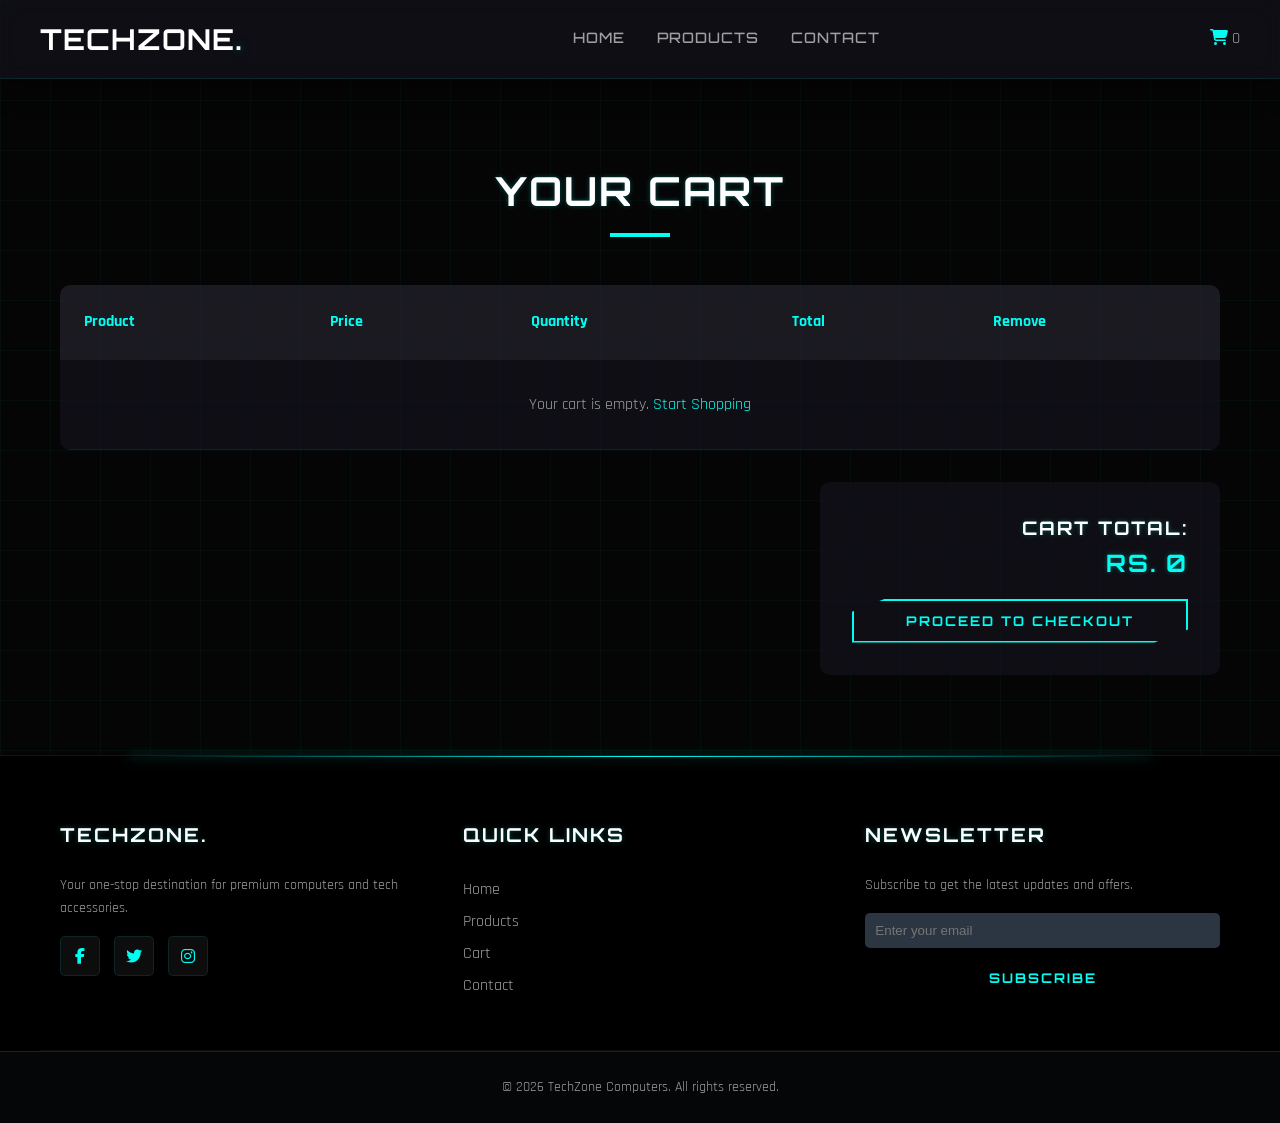
<file: cart.html>
<!DOCTYPE html>
<html lang="en">

<head>
    <meta charset="UTF-8">
    <meta name="viewport" content="width=device-width, initial-scale=1.0">
    <title>Shopping Cart | TechZone Computers</title>
    <link rel="stylesheet" href="style.css">
    <link rel="stylesheet" href="https://cdnjs.cloudflare.com/ajax/libs/font-awesome/6.4.0/css/all.min.css">
</head>

<body>

    <!-- Header -->
    <header>
        <div class="container navbar">
            <a href="index.html" class="logo">TechZone<span style="color: #fff;">.</span></a>

            <nav>
                <ul class="nav-links">
                    <li><a href="index.html">Home</a></li>
                    <li><a href="products.html">Products</a></li>
                    <li><a href="contact.html">Contact</a></li>
                </ul>
            </nav>

            <div class="nav-icons">
                <a href="cart.html" class="active">
                    <i class="fas fa-shopping-cart" style="color: var(--accent-color);"></i>
                    <span class="cart-count">0</span>
                </a>
                <div class="menu-toggle">
                    <i class="fas fa-bars"></i>
                </div>
            </div>
        </div>
    </header>

    <!-- Cart Section -->
    <section>
        <div class="container">
            <h1 class="section-title">Your Cart</h1>

            <table class="cart-table">
                <thead>
                    <tr>
                        <th>Product</th>
                        <th>Price</th>
                        <th>Quantity</th>
                        <th>Total</th>
                        <th>Remove</th>
                    </tr>
                </thead>
                <tbody id="cart-items-container">
                    <!-- Items Rendered via JS -->
                </tbody>
            </table>

            <div class="cart-summary">
                <h3>Cart Total: <span id="cart-total" class="cart-total">Rs. 0</span></h3>
                <button class="btn" style="width: 100%;" onclick="alert('Checkout functionality coming soon!')">Proceed
                    to Checkout</button>
            </div>
        </div>
    </section>

    <!-- Footer -->
    <footer>
        <div class="container footer-grid">
            <div class="footer-col">
                <h3>TechZone.</h3>
                <p>Your one-stop destination for premium computers and tech accessories.</p>
                <div class="social-links">
                    <a href="#"><i class="fab fa-facebook-f"></i></a>
                    <a href="#"><i class="fab fa-twitter"></i></a>
                    <a href="#"><i class="fab fa-instagram"></i></a>
                </div>
            </div>
            <div class="footer-col">
                <h3>Quick Links</h3>
                <ul style="line-height: 2;">
                    <li><a href="index.html">Home</a></li>
                    <li><a href="products.html">Products</a></li>
                    <li><a href="cart.html">Cart</a></li>
                    <li><a href="contact.html">Contact</a></li>
                </ul>
            </div>
            <div class="footer-col">
                <h3>Newsletter</h3>
                <p>Subscribe to get the latest updates and offers.</p>
                <form onsubmit="event.preventDefault(); alert('Subscribed!');">
                    <input type="email" placeholder="Enter your email"
                        style="width: 100%; padding: 10px; margin-bottom: 10px; border: none; border-radius: 5px; background: #2b3642; color: #fff;">
                    <button type="submit" class="btn"
                        style="width: 100%; border: none; cursor: pointer;">Subscribe</button>
                </form>
            </div>
        </div>
        <div class="footer-bottom" style="border-top: 1px solid rgba(255,255,255,0.1); background: #050608;">
            <p>&copy; 2026 TechZone Computers. All rights reserved.</p>
        </div>
    </footer>

    <script src="script.js"></script>
</body>

</html>
</file>
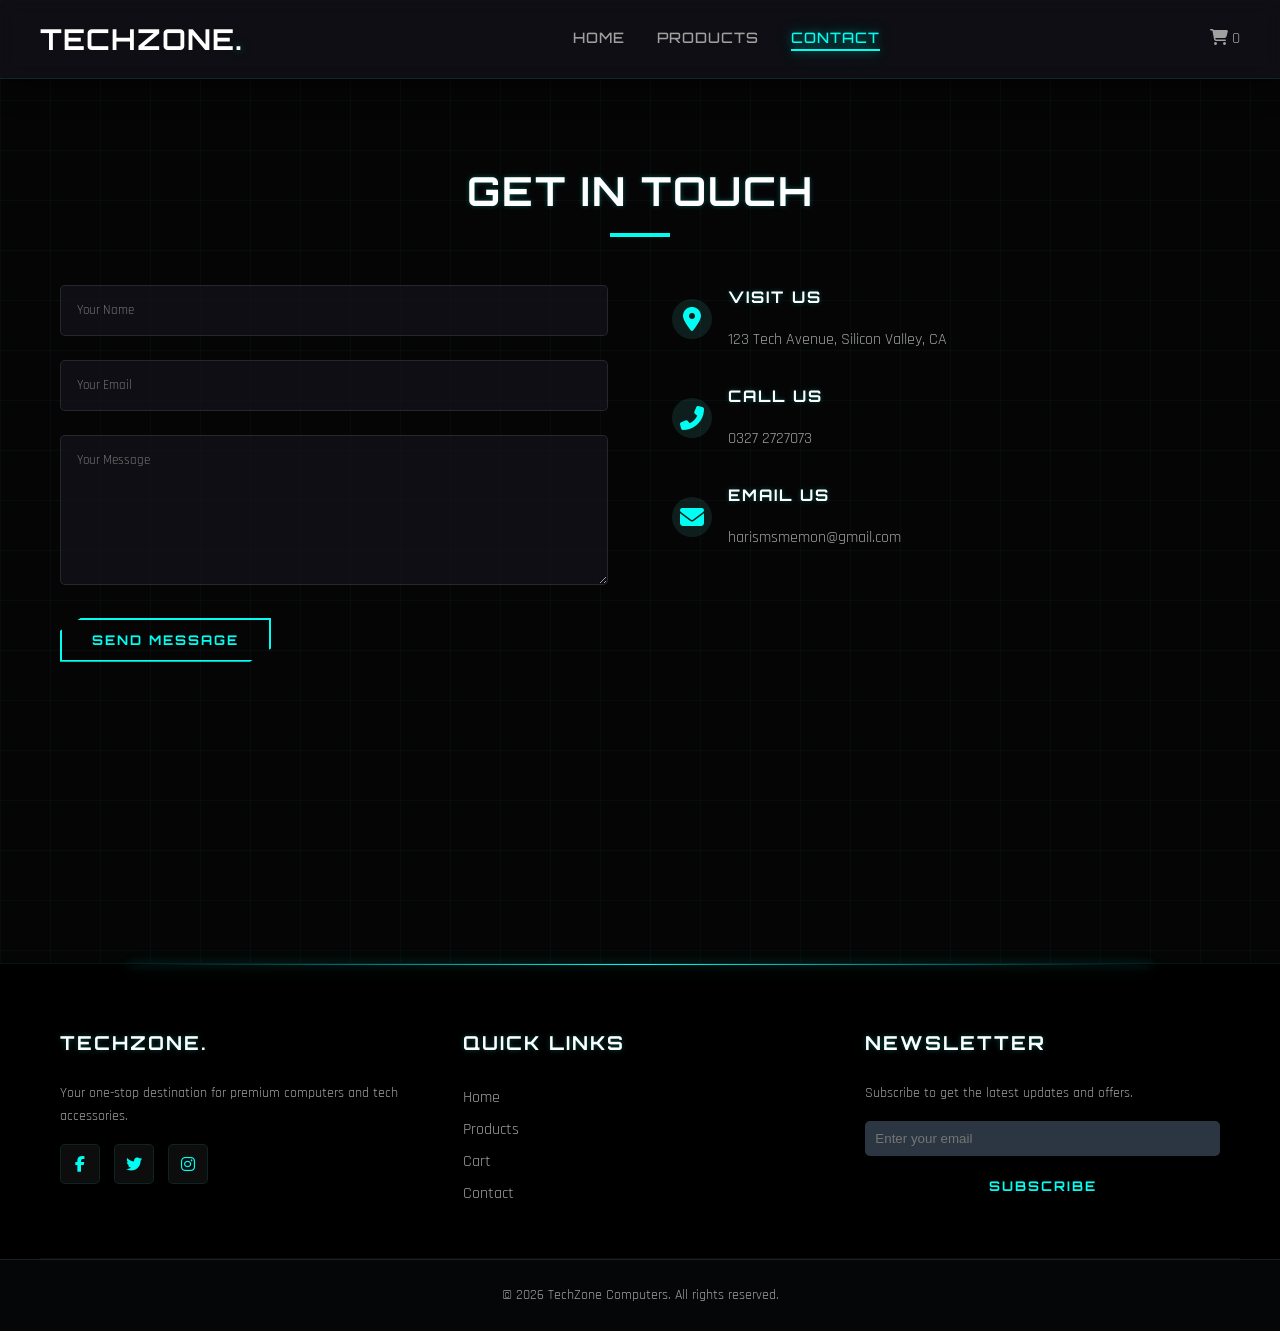
<file: contact.html>
<!DOCTYPE html>
<html lang="en">

<head>
    <meta charset="UTF-8">
    <meta name="viewport" content="width=device-width, initial-scale=1.0">
    <title>Contact Us | TechZone Computers</title>
    <link rel="stylesheet" href="style.css">
    <link rel="stylesheet" href="https://cdnjs.cloudflare.com/ajax/libs/font-awesome/6.4.0/css/all.min.css">
</head>

<body>

    <!-- Header -->
    <header>
        <div class="container navbar">
            <a href="index.html" class="logo">TechZone<span style="color: #fff;">.</span></a>

            <nav>
                <ul class="nav-links">
                    <li><a href="index.html">Home</a></li>
                    <li><a href="products.html">Products</a></li>
                    <li><a href="contact.html" class="active">Contact</a></li>
                </ul>
            </nav>

            <div class="nav-icons">
                <a href="cart.html">
                    <i class="fas fa-shopping-cart"></i>
                    <span class="cart-count">0</span>
                </a>
                <div class="menu-toggle">
                    <i class="fas fa-bars"></i>
                </div>
            </div>
        </div>
    </header>

    <!-- Contact Section -->
    <section>
        <div class="container">
            <h1 class="section-title">Get In Touch</h1>

            <div class="contact-container">
                <!-- Contact Form -->
                <div class="contact-form-wrapper">
                    <form class="contact-form" onsubmit="event.preventDefault(); alert('Message Sent!');">
                        <input type="text" placeholder="Your Name" required>
                        <input type="email" placeholder="Your Email" required>
                        <textarea placeholder="Your Message" required></textarea>
                        <button type="submit" class="btn">Send Message</button>
                    </form>
                </div>

                <!-- Contact Info & Map -->
                <div class="contact-info">
                    <div class="contact-info-item">
                        <i class="fas fa-map-marker-alt"></i>
                        <div>
                            <h4>Visit Us</h4>
                            <p>123 Tech Avenue, Silicon Valley, CA</p>
                        </div>
                    </div>
                    <div class="contact-info-item">
                        <i class="fas fa-phone-alt"></i>
                        <div>
                            <h4>Call Us</h4>
                            <p>0327 2727073</p>
                        </div>
                    </div>
                    <div class="contact-info-item">
                        <i class="fas fa-envelope"></i>
                        <div>
                            <h4>Email Us</h4>
                            <p>harismsmemon@gmail.com</p>
                        </div>
                    </div>

                    <!-- Map Embed -->
                    <div style="width: 100%; height: 300px; border-radius: 10px; overflow: hidden; margin-top: 2rem;">
                        <iframe
                            src="https://www.google.com/maps/embed?pb=!1m18!1m12!1m3!1d100939.98555098464!2d-122.507640204439!3d37.75781498660432!2m3!1f0!2f0!3f0!3m2!1i1024!2i768!4f13.1!3m3!1m2!1s0x80859a6d00690021%3A0x4a501367f076adff!2sSan%20Francisco%2C%20CA!5e0!3m2!1sen!2sus!4v1683838292023!5m2!1sen!2sus"
                            width="100%" height="100%" style="border:0;" allowfullscreen="" loading="lazy">
                        </iframe>
                    </div>
                </div>
            </div>
        </div>
    </section>

    <!-- Footer -->
    <footer>
        <div class="container footer-grid">
            <div class="footer-col">
                <h3>TechZone.</h3>
                <p>Your one-stop destination for premium computers and tech accessories.</p>
                <div class="social-links">
                    <a href="#"><i class="fab fa-facebook-f"></i></a>
                    <a href="#"><i class="fab fa-twitter"></i></a>
                    <a href="#"><i class="fab fa-instagram"></i></a>
                </div>
            </div>
            <div class="footer-col">
                <h3>Quick Links</h3>
                <ul style="line-height: 2;">
                    <li><a href="index.html">Home</a></li>
                    <li><a href="products.html">Products</a></li>
                    <li><a href="cart.html">Cart</a></li>
                    <li><a href="contact.html">Contact</a></li>
                </ul>
            </div>
            <div class="footer-col">
                <h3>Newsletter</h3>
                <p>Subscribe to get the latest updates and offers.</p>
                <form onsubmit="event.preventDefault(); alert('Subscribed!');">
                    <input type="email" placeholder="Enter your email"
                        style="width: 100%; padding: 10px; margin-bottom: 10px; border: none; border-radius: 5px; background: #2b3642; color: #fff;">
                    <button type="submit" class="btn"
                        style="width: 100%; border: none; cursor: pointer;">Subscribe</button>
                </form>
            </div>
        </div>
        <div class="footer-bottom" style="border-top: 1px solid rgba(255,255,255,0.1); background: #050608;">
            <p>&copy; 2026 TechZone Computers. All rights reserved.</p>
        </div>
    </footer>

    <script src="script.js"></script>
</body>

</html>
</file>
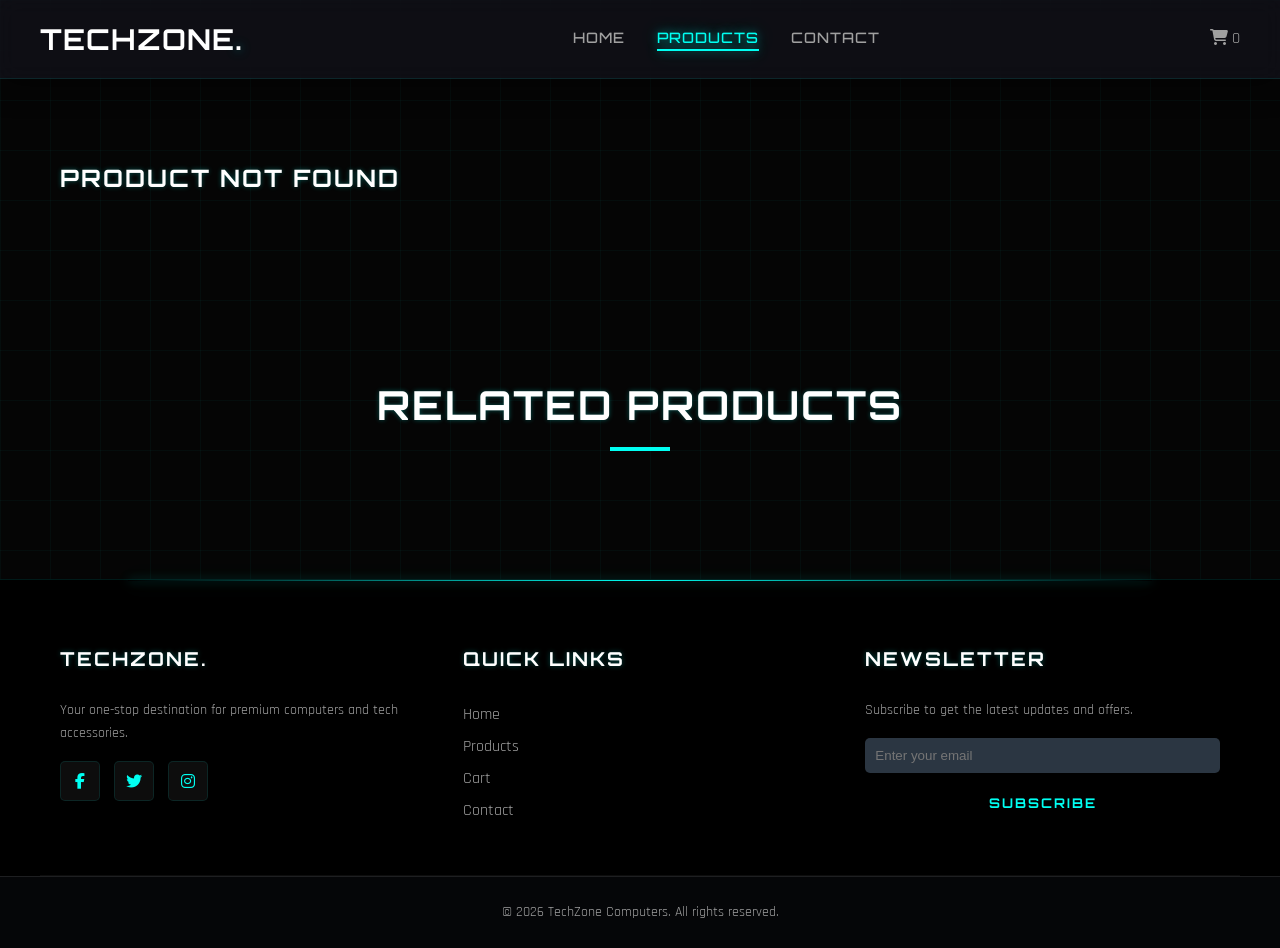
<file: product-details.html>
<!DOCTYPE html>
<html lang="en">

<head>
    <meta charset="UTF-8">
    <meta name="viewport" content="width=device-width, initial-scale=1.0">
    <title>Product Details | TechZone Computers</title>
    <link rel="stylesheet" href="style.css">
    <link rel="stylesheet" href="https://cdnjs.cloudflare.com/ajax/libs/font-awesome/6.4.0/css/all.min.css">
</head>

<body>

    <!-- Header -->
    <header>
        <div class="container navbar">
            <a href="index.html" class="logo">TechZone<span style="color: #fff;">.</span></a>

            <nav>
                <ul class="nav-links">
                    <li><a href="index.html">Home</a></li>
                    <li><a href="products.html" class="active">Products</a></li>
                    <li><a href="contact.html">Contact</a></li>
                </ul>
            </nav>

            <div class="nav-icons">
                <a href="cart.html">
                    <i class="fas fa-shopping-cart"></i>
                    <span class="cart-count">0</span>
                </a>
                <div class="menu-toggle">
                    <i class="fas fa-bars"></i>
                </div>
            </div>
        </div>
    </header>

    <!-- Product Details -->
    <section>
        <div class="container product-details-container">
            <div class="detail-image">
                <img id="detail-img" src="" alt="Product Image">
            </div>
            <div class="detail-info">
                <span id="detail-category" class="detail-category">Category</span>
                <h1 id="detail-name">Product Name</h1>
                <div id="detail-price" class="detail-price">Rs. 0</div>
                <p id="detail-desc" class="detail-desc">Description goes here...</p>

                <div class="specs-list">
                    <h3>Specifications</h3>
                    <ul>
                        <li><span>Warranty</span> <span>1 Year</span></li>
                        <li><span>Shipping</span> <span>Free</span></li>
                        <li><span>Returns</span> <span>30 Days</span></li>
                    </ul>
                </div>

                <button id="detail-add-btn" class="btn">Add to Cart</button>
            </div>
        </div>
    </section>

    <!-- Related Products -->
    <section class="related-products">
        <div class="container">
            <h2 class="section-title">Related Products</h2>
            <div id="related-products" class="product-grid">
                <!-- Rendered/JS -->
            </div>
        </div>
    </section>

    <!-- Footer -->
    <footer>
        <div class="container footer-grid">
            <div class="footer-col">
                <h3>TechZone.</h3>
                <p>Your one-stop destination for premium computers and tech accessories.</p>
                <div class="social-links">
                    <a href="#"><i class="fab fa-facebook-f"></i></a>
                    <a href="#"><i class="fab fa-twitter"></i></a>
                    <a href="#"><i class="fab fa-instagram"></i></a>
                </div>
            </div>
            <div class="footer-col">
                <h3>Quick Links</h3>
                <ul style="line-height: 2;">
                    <li><a href="index.html">Home</a></li>
                    <li><a href="products.html">Products</a></li>
                    <li><a href="cart.html">Cart</a></li>
                    <li><a href="contact.html">Contact</a></li>
                </ul>
            </div>
            <div class="footer-col">
                <h3>Newsletter</h3>
                <p>Subscribe to get the latest updates and offers.</p>
                <form onsubmit="event.preventDefault(); alert('Subscribed!');">
                    <input type="email" placeholder="Enter your email"
                        style="width: 100%; padding: 10px; margin-bottom: 10px; border: none; border-radius: 5px; background: #2b3642; color: #fff;">
                    <button type="submit" class="btn"
                        style="width: 100%; border: none; cursor: pointer;">Subscribe</button>
                </form>
            </div>
        </div>
        <div class="footer-bottom" style="border-top: 1px solid rgba(255,255,255,0.1); background: #050608;">
            <p>&copy; 2026 TechZone Computers. All rights reserved.</p>
        </div>
    </footer>

    <script src="script.js"></script>
</body>

</html>
</file>
<file: style.css>
/* Google Fonts */
@import url('https://fonts.googleapis.com/css2?family=Orbitron:wght@400;500;700;900&family=Rajdhani:wght@300;400;500;600;700&display=swap');

/* CSS Variables */
:root {
    --bg-color: #050505;
    --surface-color: rgba(20, 20, 30, 0.6);
    --surface-border: 1px solid rgba(0, 255, 242, 0.1);
    --text-color: #a0a0a0;
    --text-heading: #ffffff;
    --accent-color: #00fff2;
    /* Neon Cyan */
    --accent-secondary: #bc13fe;
    /* Neon Purple */
    --glow-primary: 0 0 10px rgba(0, 255, 242, 0.5), 0 0 20px rgba(0, 255, 242, 0.3);
    --glow-secondary: 0 0 10px rgba(188, 19, 254, 0.5), 0 0 20px rgba(188, 19, 254, 0.3);
    --transition: all 0.3s cubic-bezier(0.4, 0, 0.2, 1);
    --font-heading: 'Orbitron', sans-serif;
    --font-body: 'Rajdhani', sans-serif;
    --glass-bg: backdrop-filter: blur(10px);
}

/* Reset & Base Styles */
* {
    margin: 0;
    padding: 0;
    box-sizing: border-box;
}

body {
    font-family: var(--font-body);
    background-color: var(--bg-color);
    color: var(--text-color);
    line-height: 1.6;
    overflow-x: hidden;
    background-image:
        linear-gradient(rgba(0, 255, 242, 0.03) 1px, transparent 1px),
        linear-gradient(90deg, rgba(0, 255, 242, 0.03) 1px, transparent 1px);
    background-size: 50px 50px;
}

a {
    text-decoration: none;
    color: inherit;
    transition: var(--transition);
}

ul {
    list-style: none;
}

img {
    max-width: 100%;
    display: block;
}

h1,
h2,
h3,
h4 {
    color: var(--text-heading);
    font-family: var(--font-heading);
    text-transform: uppercase;
    letter-spacing: 2px;
    margin-bottom: 1rem;
    text-shadow: 0 0 5px rgba(0, 255, 242, 0.3);
}

/* Container */
.container {
    max-width: 1200px;
    margin: 0 auto;
    padding: 0 20px;
}

/* Header & Navbar */
header {
    background-color: var(--surface-color);
    box-shadow: 0 4px 30px rgba(0, 0, 0, 0.5);
    backdrop-filter: blur(10px);
    border-bottom: 1px solid rgba(0, 255, 242, 0.1);
    position: sticky;
    top: 0;
    z-index: 1000;
}

.navbar {
    display: flex;
    justify-content: space-between;
    align-items: center;
    padding: 1rem 0;
}

.logo {
    font-size: 1.8rem;
    font-weight: 700;
    color: var(--text-heading);
    text-transform: uppercase;
    font-family: var(--font-heading);
    letter-spacing: 1px;
}

.logo span {
    color: var(--accent-color);
    text-shadow: var(--glow-primary);
}

.nav-links {
    display: flex;
    gap: 2rem;
}

.nav-links a {
    font-weight: 500;
    font-family: var(--font-heading);
    text-transform: uppercase;
    font-size: 0.9rem;
    letter-spacing: 1px;
    position: relative;
    padding-bottom: 5px;
}

.nav-links a::after {
    content: '';
    position: absolute;
    bottom: 0;
    left: 0;
    width: 0;
    height: 2px;
    background-color: var(--accent-color);
    transition: var(--transition);
    box-shadow: var(--glow-primary);
}

.nav-links a:hover,
.nav-links a.active {
    color: var(--accent-color);
    text-shadow: var(--glow-primary);
}

.nav-links a:hover::after,
.nav-links a.active::after {
    width: 100%;
}

.menu-toggle {
    display: none;
    font-size: 1.5rem;
    cursor: pointer;
    color: var(--accent-color);
}

/* End .menu-toggle */


/* Hero Section */
.hero {
    height: 90vh;
    background: linear-gradient(rgba(5, 5, 5, 0.8), rgba(5, 5, 5, 0.6)), url('https://images.unsplash.com/photo-1517336714731-489689fd1ca8?ixlib=rb-4.0.3&auto=format&fit=crop&w=1926&q=80');
    background-size: cover;
    background-position: center;
    display: flex;
    align-items: center;
    text-align: center;
    position: relative;
    overflow: hidden;
}

.hero::after {
    content: '';
    position: absolute;
    bottom: 0;
    left: 0;
    width: 100%;
    height: 100px;
    background: linear-gradient(to top, var(--bg-color), transparent);
}

.hero-content {
    max-width: 800px;
    margin: 0 auto;
}

.hero h1 {
    font-size: 3.5rem;
    text-transform: uppercase;
    letter-spacing: 2px;
    margin-bottom: 1rem;
    color: var(--text-heading);
}

.hero p {
    font-size: 1.2rem;
    margin-bottom: 2rem;
    color: var(--text-color);
}

.btn {
    display: inline-block;
    padding: 12px 30px;
    background: transparent;
    color: var(--accent-color);
    font-family: var(--font-heading);
    font-weight: 700;
    text-transform: uppercase;
    letter-spacing: 2px;
    border: 2px solid var(--accent-color);
    position: relative;
    overflow: hidden;
    z-index: 1;
    transition: var(--transition);
    clip-path: polygon(10% 0, 100% 0, 100% 70%, 90% 100%, 0 100%, 0 30%);
}

.btn::before {
    content: '';
    position: absolute;
    top: 0;
    left: -100%;
    width: 100%;
    height: 100%;
    background: var(--accent-color);
    z-index: -1;
    transition: var(--transition);
}

.btn:hover {
    color: #000;
    box-shadow: var(--glow-primary);
    text-shadow: none;
}

.btn:hover::before {
    left: 0;
}

/* Section Common */
section {
    padding: 5rem 0;
}

.section-title {
    text-align: center;
    font-size: 2.5rem;
    margin-bottom: 3rem;
    position: relative;
}

.section-title::after {
    content: '';
    display: block;
    width: 60px;
    height: 4px;
    background-color: var(--accent-color);
    margin: 10px auto 0;
}

/* Featured Products */
/* Featured Products */
.product-grid {
    display: grid;
    grid-template-columns: repeat(auto-fit, minmax(280px, 1fr));
    gap: 2rem;
}

.product-card {
    background-color: var(--surface-color);
    border: 1px solid rgba(0, 255, 242, 0.1);
    backdrop-filter: blur(5px);
    border-radius: 0;
    overflow: hidden;
    transition: var(--transition);
    position: relative;
    clip-path: polygon(0 0, 100% 0, 100% 90%, 90% 100%, 0 100%);
}

.product-card:hover {
    transform: translateY(-10px);
    box-shadow: var(--glow-primary);
    border-color: var(--accent-color);
}

.product-img {
    height: 200px;
    overflow: hidden;
    display: flex;
    align-items: center;
    justify-content: center;
    background-color: rgba(0, 0, 0, 0.3);
    border-bottom: 1px solid rgba(0, 255, 242, 0.1);
}

.product-img img {
    height: 100%;
    width: auto;
    object-fit: cover;
    transition: var(--transition);
    filter: grayscale(0.5) contrast(1.2);
}

.product-card:hover .product-img img {
    transform: scale(1.1);
    filter: grayscale(0) contrast(1);
}

.product-info {
    padding: 1.5rem;
}

.product-category {
    font-size: 0.8rem;
    color: var(--accent-secondary);
    text-transform: uppercase;
    letter-spacing: 1px;
    margin-bottom: 0.5rem;
    display: block;
    text-shadow: 0 0 5px rgba(188, 19, 254, 0.5);
}

.product-title {
    font-size: 1.2rem;
    margin-bottom: 0.5rem;
    font-family: var(--font-heading);
}

.product-price {
    color: var(--accent-color);
    font-size: 1.4rem;
    font-weight: 700;
    margin-bottom: 1rem;
    display: block;
    text-shadow: var(--glow-primary);
}

/* Footer */
footer {
    background-color: #000;
    padding: 4rem 0 0;
    border-top: 1px solid rgba(0, 255, 242, 0.1);
    position: relative;
}

footer::before {
    content: '';
    position: absolute;
    top: 0;
    left: 50%;
    transform: translateX(-50%);
    width: 80%;
    height: 1px;
    background: linear-gradient(90deg, transparent, var(--accent-color), transparent);
    box-shadow: var(--glow-primary);
}

.footer-grid {
    display: grid;
    grid-template-columns: repeat(auto-fit, minmax(250px, 1fr));
    gap: 3rem;
    padding-bottom: 3rem;
    border-bottom: 1px solid rgba(255, 255, 255, 0.05);
}

.footer-col h3 {
    margin-bottom: 1.5rem;
    font-size: 1.2rem;
    text-shadow: 0 0 5px rgba(0, 255, 242, 0.3);
}

.footer-col p {
    margin-bottom: 1rem;
    font-size: 0.9rem;
}

.social-links a {
    display: inline-flex;
    justify-content: center;
    align-items: center;
    width: 40px;
    height: 40px;
    background-color: rgba(255, 255, 255, 0.05);
    border: 1px solid rgba(0, 255, 242, 0.1);
    border-radius: 5px;
    margin-right: 10px;
    transition: var(--transition);
    color: var(--accent-color);
}

.social-links a:hover {
    background-color: var(--accent-color);
    color: #000;
    box-shadow: var(--glow-primary);
    transform: translateY(-3px);
}

.footer-bottom {
    padding: 1.5rem 0;
    text-align: center;
    font-size: 0.9rem;
    background: #020202;
    border-top: 1px solid rgba(255, 255, 255, 0.05);
}

/* Responsive */
@media (max-width: 768px) {
    .nav-links {
        display: none;
        flex-direction: column;
        position: absolute;
        top: 100%;
        left: 0;
        width: 100%;
        background-color: var(--surface-color);
        padding: 1rem;
        box-shadow: var(--shadow);
    }

    .nav-links.active {
        display: flex;
    }

    .menu-toggle {
        display: block;
    }

    .hero h1 {
        font-size: 2.5rem;
    }
}

/* Filter Section (Products Page) */
.filter-bar {
    display: flex;
    justify-content: space-between;
    align-items: center;
    margin-bottom: 2rem;
    background: var(--surface-color);
    padding: 1rem;
    border-radius: 5px;
    flex-wrap: wrap;
    gap: 1rem;
}

.filter-group {
    display: flex;
    align-items: center;
    gap: 1rem;
}

.filter-group select {
    background-color: var(--bg-color);
    color: var(--text-color);
    border: 1px solid rgba(255, 255, 255, 0.1);
    padding: 0.5rem;
    border-radius: 5px;
    font-family: inherit;
}

/* Product Details Page */
.product-details-container {
    display: grid;
    grid-template-columns: 1fr 1fr;
    gap: 4rem;
    align-items: start;
}

.detail-image {
    background-color: #fff;
    border-radius: 10px;
    overflow: hidden;
    padding: 2rem;
    display: flex;
    align-items: center;
    justify-content: center;
}

.detail-info h1 {
    font-size: 2.5rem;
    margin-bottom: 0.5rem;
}

.detail-category {
    color: var(--accent-color);
    font-size: 1.1rem;
    margin-bottom: 1rem;
    display: block;
}

.detail-price {
    font-size: 2rem;
    font-weight: 700;
    color: var(--text-heading);
    margin-bottom: 2rem;
}

.detail-desc {
    margin-bottom: 2rem;
    font-size: 1.1rem;
    color: var(--text-color);
}

.specs-list {
    margin-bottom: 2rem;
    background: var(--surface-color);
    padding: 1.5rem;
    border-radius: 10px;
}

.specs-list h3 {
    margin-bottom: 1rem;
    border-bottom: 1px solid rgba(255, 255, 255, 0.1);
    padding-bottom: 0.5rem;
}

.specs-list ul li {
    margin-bottom: 0.5rem;
    display: flex;
    justify-content: space-between;
}

/* Restore Responsive Styles for Product Details */
@media (max-width: 768px) {
    .product-details-container {
        grid-template-columns: 1fr;
        gap: 2rem;
    }
}

/* Cart Page */
.cart-table {
    width: 100%;
    border-collapse: collapse;
    background: var(--surface-color);
    border-radius: 10px;
    overflow: hidden;
    margin-bottom: 2rem;
}

.cart-table th,
.cart-table td {
    padding: 1.5rem;
    text-align: left;
    border-bottom: 1px solid rgba(255, 255, 255, 0.05);
}

.cart-table th {
    background: rgba(255, 255, 255, 0.05);
    color: var(--accent-color);
}

.quantity-controls {
    display: flex;
    align-items: center;
    gap: 0.5rem;
}

.quantity-controls button {
    background: var(--bg-color);
    border: 1px solid rgba(255, 255, 255, 0.1);
    color: var(--text-color);
    width: 30px;
    height: 30px;
    cursor: pointer;
    border-radius: 5px;
}

.remove-btn {
    background: transparent;
    border: none;
    color: #ff6b6b;
    cursor: pointer;
    font-size: 1.1rem;
}

.cart-summary {
    background: var(--surface-color);
    padding: 2rem;
    border-radius: 10px;
    text-align: right;
    max-width: 400px;
    margin-left: auto;
}

.cart-total {
    font-size: 1.5rem;
    font-weight: 700;
    color: var(--accent-color);
    margin-bottom: 1rem;
    display: block;
}

/* Contact Page */
.contact-container {
    display: grid;
    grid-template-columns: 1fr 1fr;
    gap: 4rem;
}

.contact-form input,
.contact-form textarea {
    width: 100%;
    padding: 1rem;
    margin-bottom: 1.5rem;
    background: var(--surface-color);
    border: 1px solid rgba(255, 255, 255, 0.1);
    color: var(--text-color);
    border-radius: 5px;
    font-family: inherit;
}

.contact-form textarea {
    height: 150px;
    resize: vertical;
}

.contact-info-item {
    display: flex;
    align-items: center;
    gap: 1rem;
    margin-bottom: 2rem;
}

.contact-info-item i {
    font-size: 1.5rem;
    color: var(--accent-color);
    width: 40px;
    height: 40px;
    background: rgba(102, 252, 241, 0.1);
    display: flex;
    align-items: center;
    justify-content: center;
    border-radius: 50%;
}

@media (max-width: 768px) {
    .contact-container {
        grid-template-columns: 1fr;
    }

    .cart-table {
        display: block;
        overflow-x: auto;
    }
}
</file>
